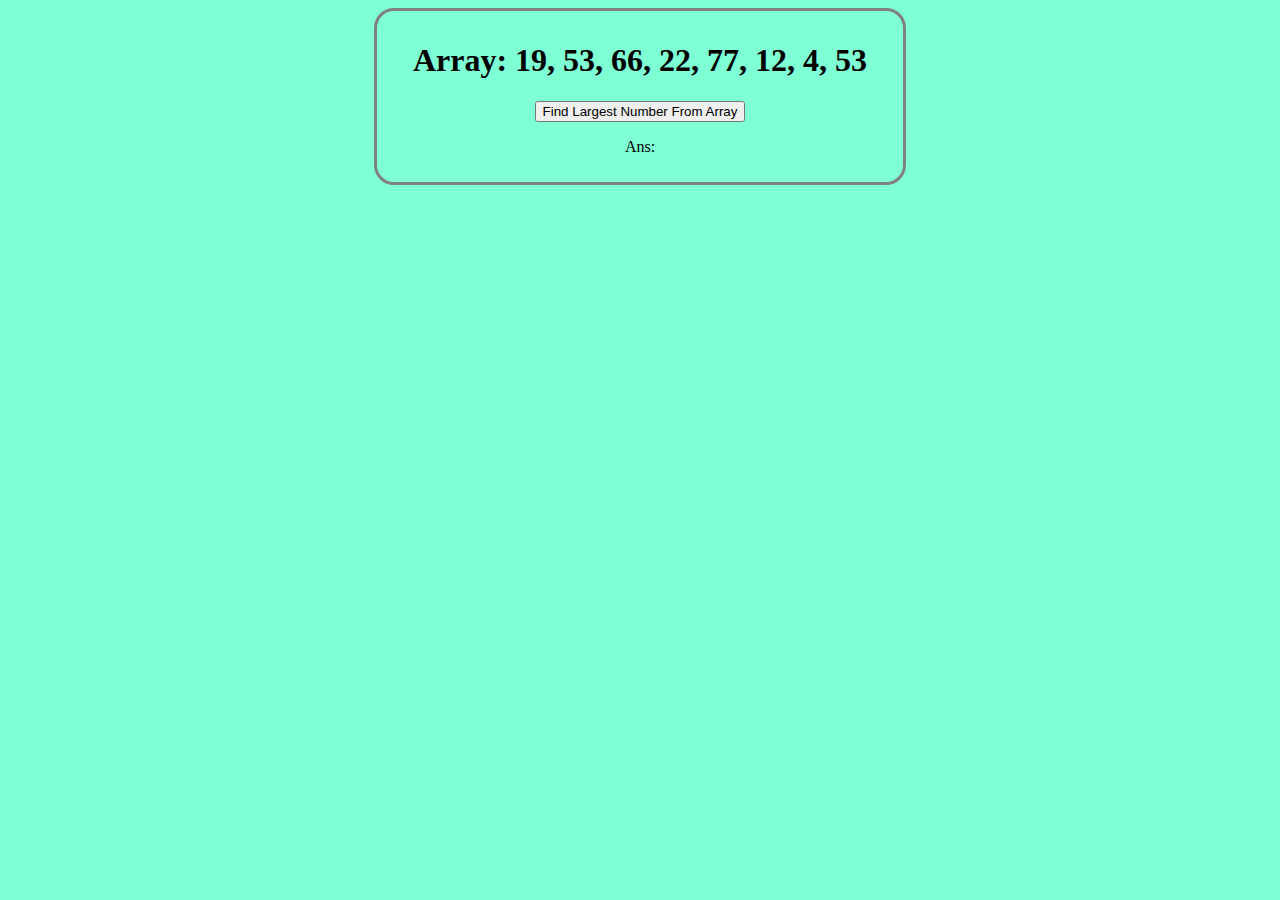
<file: LargestArray/Lab4/index.html>
<!--LAB 4 Create a preset array of numbers. Create a
piece of code that chooses the largest number from that array-->

<!DOCTYPE html>
<html>
	<head>
		<title>Largest Number Array</title>
		<link rel="stylesheet" href="style.css">
	</head>
	<body>

	<div id="container">
		<h1>Array: 19, 53, 66, 22, 77, 12, 4, 53</h1>
		<button id="IDlargest" onclick="largest()">Find Largest Number From Array</button>
		<p id="show">Ans: </p>
	</div>

		<script src="script.js"></script>
	</body>
</html>
</file>
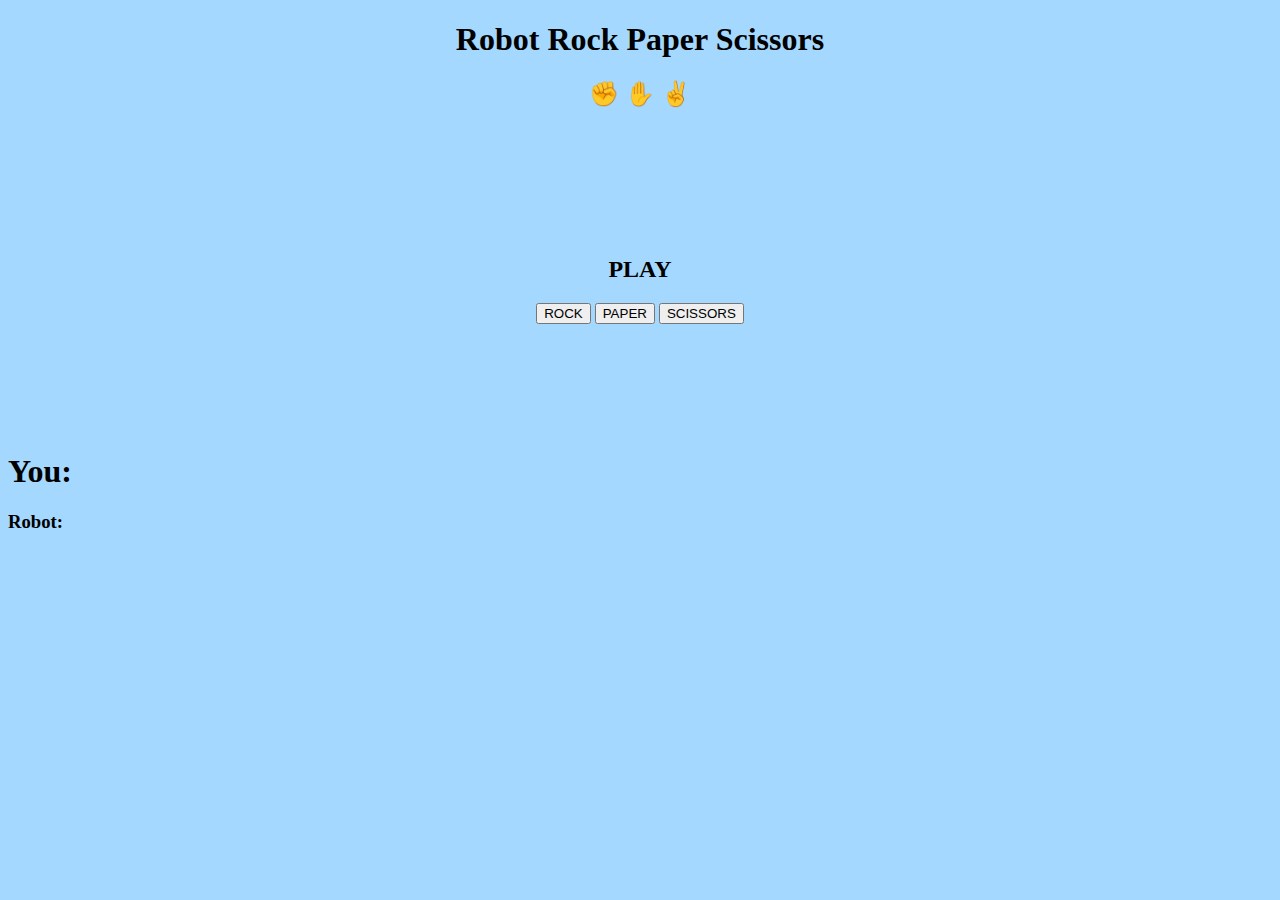
<file: RockPaperScissors_JS/RockPaperScissors.html>
<!DOCTYPE html>
<html>
	<head>

	<meta charset="utf-8">
	<title>Robot Rock Paper Scissors</title>
	<link rel="stylesheet" href="style.css"

	</head>

	<body>

	<header>
	<h1>Robot Rock Paper Scissors</h1>
	<h2>✊ ✋ ✌</h2>
	</header>

	<br></br>
	<br></br>
	<br></br>

	<div id="play">
	<h2>PLAY</h2>
	<button id="rock">ROCK</button>
	<button id="paper">PAPER</button>
	<button id="scissors">SCISSORS</button>
	</div>

	<br></br>
	<br></br>
	<br></br>

	<div id="yourresult">
	<h1>You:<span id="yourchoice"></span></h1>
	</div>

	<div id="robotresult">
	<h3>Robot:<span id="robotchoice"></span></h3>
	</div>

	<script src="script.js"></script>

	</body>
</html>
</file>
<file: LargestArray/Lab4/style.css>
body{
	background: aquamarine;
}

#container{
	
	text-align: center;
	border: 3px solid grey;
	border-radius: 20px;
	width: 40%;
	margin: auto;
	padding: 10px;

}
</file>
<file: RockPaperScissors_JS/style.css>
body{
	background:  #A4D8FF;
}


header{
	text-align: center;
}

#play{
	text-align: center;
}
</file>
